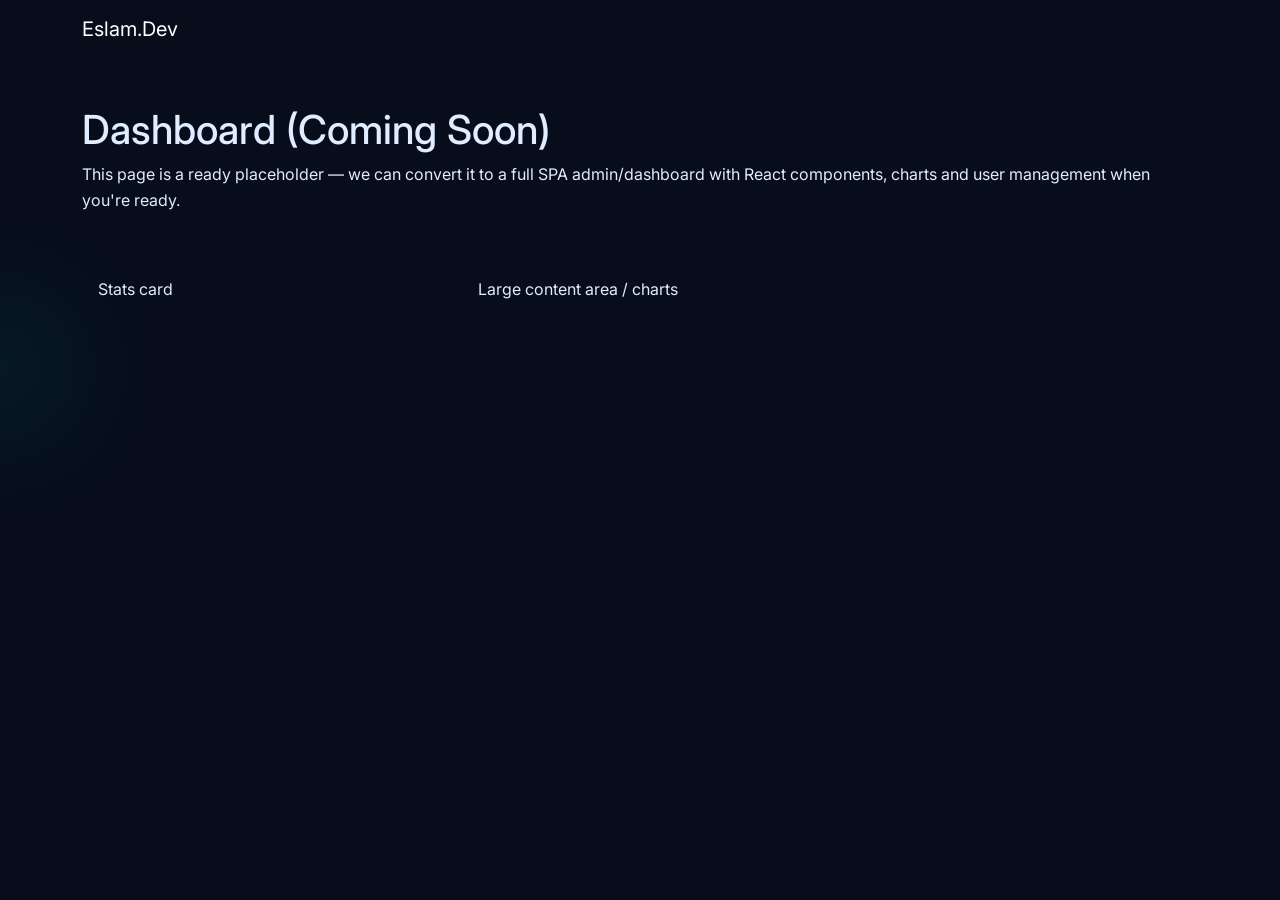
<file: dashboard.html>
<!doctype html>
<html lang="en">
<head>
  <meta charset="utf-8" /><meta name="viewport" content="width=device-width,initial-scale=1" />
  <title>Dashboard — Eslam</title>
  <link href="https://cdn.jsdelivr.net/npm/bootstrap@5.3.2/dist/css/bootstrap.min.css" rel="stylesheet">
  <link href="style.css" rel="stylesheet">
</head>
<body>
  <nav class="navbar navbar-expand-lg navbar-dark glass">
    <div class="container">
      <a class="navbar-brand" href="index.html">Eslam.Dev</a>
    </div>
  </nav>

  <main class="py-6">
    <div class="container py-5">
      <h1 data-aos="fade-up">Dashboard (Coming Soon)</h1>
      <p class="muted">This page is a ready placeholder — we can convert it to a full SPA admin/dashboard with React components, charts and user management when you're ready.</p>

      <div class="row g-4 mt-4">
        <div class="col-md-4" data-aos="fade-up">
          <div class="glass p-3">Stats card</div>
        </div>
        <div class="col-md-8" data-aos="fade-up">
          <div class="glass p-3">Large content area / charts</div>
        </div>
      </div>
    </div>
  </main>

  <script src="https://unpkg.com/aos@2.3.4/dist/aos.js"></script>
  <script src="script.js"></script>
</body>
</html>
</file>
<file: style.css>
/* ============================================================
   Portfolio CSS — Eslam Abdelnaby  |  v2.0
   ============================================================ */

/* ---------- Google Fonts ---------- */
@import url('https://fonts.googleapis.com/css2?family=Inter:wght@300;400;500;600;700;800;900&family=Space+Grotesk:wght@400;500;600;700&display=swap');

/* ---------- CSS Variables ---------- */
:root {
  --cyan:    #00f5ff;
  --cyan-dim: rgba(0,245,255,0.15);
  --blue:    #007bff;
  --dark:    #070d1a;
  --dark2:   #0b1120;
  --dark3:   #111827;
  --card-bg: rgba(255,255,255,0.03);
  --border:  rgba(0,245,255,0.15);
  --text:    #e0ecff;
  --muted:   #7a8fa8;
  --transition: 0.4s cubic-bezier(0.175, 0.885, 0.32, 1.275);
  --shadow-neon: 0 0 20px rgba(0,245,255,0.35), 0 0 40px rgba(0,245,255,0.15);
}

/* ---------- Reset ---------- */
*, *::before, *::after {
  margin: 0; padding: 0;
  box-sizing: border-box;
}

html { scroll-behavior: smooth; }

body {
  font-family: 'Inter', sans-serif;
  background-color: var(--dark);
  color: var(--text);
  overflow-x: hidden;
  line-height: 1.6;
}

/* ---------- Scrollbar ---------- */
::-webkit-scrollbar { width: 6px; }
::-webkit-scrollbar-track { background: var(--dark); }
::-webkit-scrollbar-thumb {
  background: linear-gradient(180deg, var(--cyan), var(--blue));
  border-radius: 4px;
}

/* ---------- Selection ---------- */
::selection { background: rgba(0,245,255,0.25); color: #fff; }

/* ---------- Utility ---------- */
.text-neon { color: var(--cyan); }
.section-tag {
  display: inline-block;
  padding: 6px 18px;
  border-radius: 30px;
  border: 1px solid var(--border);
  background: var(--cyan-dim);
  color: var(--cyan);
  font-size: 0.82rem;
  font-weight: 600;
  letter-spacing: 1px;
  text-transform: uppercase;
  margin-bottom: 14px;
}

/* ---------- Scroll Reveal ---------- */
.reveal-hidden {
  opacity: 0;
  transform: translateY(35px);
  transition: opacity 0.7s ease, transform 0.7s ease;
}
.reveal-hidden.animate-in {
  opacity: 1;
  transform: translateY(0);
}

/* ---------- Cursor Glow ---------- */
#cursor-glow {
  position: fixed;
  width: 320px;
  height: 320px;
  border-radius: 50%;
  background: radial-gradient(circle, rgba(0,245,255,0.05) 0%, transparent 70%);
  pointer-events: none;
  transform: translate(-50%, -50%);
  z-index: 0;
  transition: left 0.1s, top 0.1s;
}

/* ============================================================
   NAVBAR
   ============================================================ */
#navbar {
  background: rgba(7, 13, 26, 0.7);
  backdrop-filter: blur(20px);
  -webkit-backdrop-filter: blur(20px);
  border-bottom: 1px solid var(--border);
  transition: all 0.35s ease;
  padding: 14px 0;
}
#navbar.scrolled {
  background: rgba(7, 13, 26, 0.97);
  box-shadow: 0 4px 30px rgba(0,245,255,0.08);
  padding: 10px 0;
}

.logo-badge {
  width: 40px; height: 40px;
  border-radius: 12px;
  background: linear-gradient(135deg, var(--cyan), var(--blue));
  display: flex; align-items: center; justify-content: center;
  font-weight: 900; font-size: 1.1rem; color: #070d1a;
  box-shadow: 0 0 15px rgba(0,245,255,0.4);
  flex-shrink: 0;
}

.brand-text {
  font-family: 'Space Grotesk', sans-serif;
  font-weight: 700; font-size: 1.1rem;
  letter-spacing: 0.5px;
}
.brand-text .accent { color: var(--cyan); }

/* Custom toggler */
.navbar-toggler {
  border: 1px solid var(--border);
  padding: 8px 10px;
  background: transparent;
}
.navbar-toggler:focus { box-shadow: none; }
.toggler-bar {
  display: block;
  width: 22px; height: 2px;
  background: var(--cyan);
  margin: 5px 0;
  border-radius: 2px;
  transition: 0.3s;
}

.nav-link {
  color: #b0c4de !important;
  font-weight: 500;
  font-size: 0.92rem;
  padding: 8px 14px !important;
  border-radius: 8px;
  transition: all 0.3s ease;
  position: relative;
}
.nav-link:hover,
.nav-link.active-nav {
  color: var(--cyan) !important;
  background: var(--cyan-dim);
}

.nav-link.nav-cta {
  background: linear-gradient(135deg, var(--cyan), var(--blue));
  color: #070d1a !important;
  font-weight: 700;
}
.nav-link.nav-cta:hover {
  box-shadow: var(--shadow-neon);
  transform: translateY(-2px);
  color: #070d1a !important;
}

/* Scroll progress */
#scrollProgress {
  position: absolute;
  bottom: 0; left: 0;
  height: 2px; width: 0%;
  background: linear-gradient(90deg, var(--cyan), var(--blue));
  box-shadow: 0 0 8px var(--cyan);
  transition: width 0.1s linear;
}

/* ============================================================
   HERO
   ============================================================ */
.hero-section {
  min-height: 100vh;
  display: flex;
  align-items: center;
  padding: 130px 0 80px;
  position: relative;
  overflow: hidden;
  background:
    radial-gradient(ellipse at 20% 40%, rgba(0,245,255,0.06) 0%, transparent 60%),
    radial-gradient(ellipse at 80% 70%, rgba(0,123,255,0.05) 0%, transparent 60%);
}

#particles-canvas {
  position: absolute;
  inset: 0;
  z-index: 0;
  pointer-events: none;
}

.hero-content { position: relative; z-index: 1; }

.hero-badge {
  display: inline-flex;
  align-items: center;
  gap: 8px;
  padding: 7px 16px;
  border-radius: 30px;
  border: 1px solid var(--border);
  background: var(--cyan-dim);
  color: var(--cyan);
  font-size: 0.83rem;
  font-weight: 600;
  margin-bottom: 20px;
}
.badge-dot {
  width: 8px; height: 8px;
  border-radius: 50%;
  background: #00ff88;
  box-shadow: 0 0 8px #00ff88;
  animation: blink 1.5s infinite;
}
@keyframes blink {
  0%,100%{ opacity:1; } 50%{ opacity:0.3; }
}

.glow-title {
  font-family: 'Space Grotesk', sans-serif;
  font-weight: 800;
  font-size: clamp(2rem, 5vw, 3.2rem);
  line-height: 1.15;
  color: #fff;
}
.name-neon {
  color: var(--cyan);
  text-shadow: 0 0 20px rgba(0,245,255,0.6), 0 0 40px rgba(0,245,255,0.3);
  animation: neonPulse 3s ease-in-out infinite alternate;
}
@keyframes neonPulse {
  from { text-shadow: 0 0 10px rgba(0,245,255,0.4), 0 0 25px rgba(0,245,255,0.2); }
  to   { text-shadow: 0 0 25px rgba(0,245,255,0.8), 0 0 50px rgba(0,245,255,0.4); }
}

.typewriter-line {
  font-size: clamp(1.1rem, 2.5vw, 1.6rem);
  font-weight: 600;
  color: var(--cyan);
  min-height: 2rem;
  font-family: 'Space Grotesk', sans-serif;
}
.typewriter-line::after {
  content: '|';
  animation: blink 0.8s infinite;
}

.hero-desc { color: #8fa3c7; max-width: 520px; }

/* Hero Buttons */
.hero-buttons {
  display: flex;
  flex-wrap: wrap;
  gap: 12px;
}
.btn {
  display: inline-flex;
  align-items: center;
  padding: 13px 28px;
  border-radius: 12px;
  font-weight: 700;
  font-size: 0.92rem;
  text-decoration: none;
  transition: var(--transition);
  border: none;
  cursor: pointer;
}
.btn-neon {
  background: linear-gradient(135deg, var(--cyan), var(--blue));
  color: #070d1a;
  box-shadow: 0 4px 20px rgba(0,245,255,0.25);
}
.btn-neon:hover {
  transform: translateY(-3px) scale(1.02);
  box-shadow: var(--shadow-neon);
  color: #070d1a;
}
.btn-ghost {
  background: transparent;
  color: var(--cyan);
  border: 1.5px solid var(--border);
}
.btn-ghost:hover {
  background: var(--cyan-dim);
  border-color: var(--cyan);
  color: var(--cyan);
  transform: translateY(-3px);
}

/* Hero Social Icons */
.hero-socials { display: flex; gap: 12px; }
.hero-social-icon {
  width: 42px; height: 42px;
  border-radius: 10px;
  border: 1px solid var(--border);
  background: var(--card-bg);
  display: flex; align-items: center; justify-content: center;
  color: #8fa3c7;
  font-size: 1.1rem;
  text-decoration: none;
  transition: all 0.3s ease;
}
.hero-social-icon:hover {
  background: var(--cyan-dim);
  border-color: var(--cyan);
  color: var(--cyan);
  transform: translateY(-4px);
  box-shadow: 0 8px 20px rgba(0,245,255,0.2);
}

/* Portrait */
.portrait-wrap {
  position: relative;
  display: inline-block;
  width: 320px; height: 320px;
}
.portrait-ring {
  position: absolute;
  inset: -12px;
  border-radius: 50%;
  border: 2px solid transparent;
  background: linear-gradient(#070d1a,#070d1a) padding-box,
              linear-gradient(135deg, var(--cyan), var(--blue), transparent) border-box;
  animation: spinRing 8s linear infinite;
}
@keyframes spinRing { to { transform: rotate(360deg); } }

.portrait-img {
  width: 100%; height: 100%;
  object-fit: cover;
  border-radius: 50%;
  border: 4px solid rgba(0,245,255,0.3);
  position: relative;
  z-index: 1;
  transition: transform 0.5s ease, box-shadow 0.5s ease;
}
.portrait-wrap:hover .portrait-img {
  transform: scale(1.04);
  box-shadow: 0 0 50px rgba(0,245,255,0.4);
}

.portrait-badge {
  position: absolute;
  bottom: 10px; left: 50%;
  transform: translateX(-50%);
  background: linear-gradient(135deg, var(--cyan), var(--blue));
  color: #070d1a;
  font-weight: 700;
  font-size: 0.82rem;
  padding: 6px 18px;
  border-radius: 20px;
  white-space: nowrap;
  z-index: 2;
  animation: floatBadge 3s ease-in-out infinite;
}
@keyframes floatBadge {
  0%,100%{ transform: translateX(-50%) translateY(0); }
  50%    { transform: translateX(-50%) translateY(-8px); }
}

.portrait-floating-icon {
  position: absolute;
  width: 44px; height: 44px;
  border-radius: 50%;
  background: var(--dark2);
  border: 1px solid var(--border);
  display: flex; align-items: center; justify-content: center;
  font-size: 1.2rem;
  color: var(--cyan);
  z-index: 3;
  animation: floatBadge 3s ease-in-out infinite;
}
.pfi-1 { top: 5%; left: -5%; animation-delay: 0s; }
.pfi-2 { top: 50%; right: -8%; animation-delay: 0.8s; }
.pfi-3 { bottom: 18%; left: -8%; animation-delay: 1.6s; }

/* Scroll indicator */
.scroll-indicator {
  position: absolute;
  bottom: 30px; left: 50%;
  transform: translateX(-50%);
  width: 26px; height: 42px;
  border: 2px solid var(--border);
  border-radius: 13px;
  display: flex; align-items: flex-start; justify-content: center;
  padding-top: 6px;
}
.scroll-dot {
  width: 4px; height: 8px;
  background: var(--cyan);
  border-radius: 2px;
  animation: scrollDown 1.8s ease-in-out infinite;
}
@keyframes scrollDown {
  0%  { transform: translateY(0); opacity:1; }
  80% { transform: translateY(14px); opacity:0; }
  100%{ transform: translateY(0); opacity:0; }
}

/* ============================================================
   STATS SECTION
   ============================================================ */
.stats-section {
  padding: 70px 5%;
  background: var(--dark2);
  border-top: 1px solid var(--border);
  border-bottom: 1px solid var(--border);
}
.stats-grid {
  display: grid;
  grid-template-columns: repeat(auto-fit, minmax(200px, 1fr));
  gap: 25px;
  max-width: 1000px;
  margin: 0 auto;
}
.stat-card {
  background: var(--card-bg);
  border: 1px solid var(--border);
  border-radius: 20px;
  padding: 35px 25px;
  text-align: center;
  backdrop-filter: blur(15px);
  transition: var(--transition);
}
.stat-card:hover {
  transform: translateY(-8px);
  border-color: var(--cyan);
  box-shadow: var(--shadow-neon);
}
.stat-card h2 {
  font-size: 2.8rem;
  font-weight: 900;
  color: var(--cyan);
  font-family: 'Space Grotesk', sans-serif;
  margin-bottom: 6px;
}
.stat-card span { color: var(--muted); font-size: 0.92rem; font-weight: 500; }

/* ============================================================
   ABOUT SECTION
   ============================================================ */
.about-section {
  padding: 110px 5%;
  background: var(--dark);
  overflow: hidden;
  position: relative;
}
.about-container {
  max-width: 1200px;
  margin: 0 auto;
  display: flex;
  flex-direction: column-reverse;
  gap: 60px;
  align-items: center;
}
@media (min-width: 992px) {
  .about-container { flex-direction: row; justify-content: space-between; }
}

/* About Visual */
.about-visual {
  position: relative;
  width: 300px; height: 300px;
  display: flex; align-items: center; justify-content: center;
  flex-shrink: 0;
}
.glow-sphere {
  position: absolute;
  width: 220px; height: 220px;
  background: radial-gradient(circle, rgba(0,245,255,0.12) 0%, transparent 70%);
  filter: blur(25px);
  animation: pulseGlow 4s ease-in-out infinite alternate;
}
@keyframes pulseGlow {
  0%  { transform: scale(1); opacity: 0.5; }
  100%{ transform: scale(1.3); opacity: 0.9; }
}
.tech-box {
  width: 190px; height: 190px;
  background: var(--card-bg);
  border: 1.5px solid var(--border);
  border-radius: 28px;
  display: flex; align-items: center; justify-content: center;
  box-shadow: 0 20px 60px rgba(0,0,0,0.5), inset 0 0 30px rgba(0,245,255,0.04);
  animation: floatBox 6s ease-in-out infinite;
  position: relative;
}
.code-bracket {
  font-size: 3rem;
  font-weight: 900;
  color: var(--cyan);
  font-family: monospace;
  text-shadow: 0 0 20px rgba(0,245,255,0.5);
}
.floating-icon {
  position: absolute;
  font-size: 1.8rem;
  color: rgba(255,255,255,0.35);
  transition: color 0.3s;
}
.floating-icon:hover { color: var(--cyan); }
.react-float   { top:8%; left:8%; animation: orbit 8s linear infinite; }
.js-float      { bottom:12%; right:8%; animation: orbit 10s linear infinite reverse; }
.tailwind-float{ top:40%; right:-8%; animation: floatBox 4s ease-in-out infinite; }
@keyframes floatBox {
  0%,100%{ transform: translateY(0); }
  50%    { transform: translateY(-18px); }
}
@keyframes orbit {
  0%  { transform: rotate(0deg) translateX(22px) rotate(0deg); }
  100%{ transform: rotate(360deg) translateX(22px) rotate(-360deg); }
}

/* About Content */
.about-content { flex: 1; max-width: 650px; }
.about-title {
  font-family: 'Space Grotesk', sans-serif;
  font-size: clamp(2rem, 4vw, 2.8rem);
  font-weight: 800;
  color: #fff;
  line-height: 1.2;
  margin-bottom: 20px;
}
.about-text-card {
  background: var(--card-bg);
  border-left: 3px solid var(--cyan);
  border-radius: 4px 16px 16px 4px;
  padding: 25px 28px;
  box-shadow: 0 10px 30px rgba(0,0,0,0.2);
  margin-bottom: 35px;
}
.animated-text {
  color: #a8bed6;
  font-size: 1rem;
  line-height: 1.75;
  margin-bottom: 12px;
}
.animated-text:last-child { margin-bottom: 0; }
.highlight-text { color: var(--cyan); font-weight: 700; }

.about-stats {
  display: flex;
  gap: 40px;
  flex-wrap: wrap;
}
.stat-item { display: flex; flex-direction: column; }
.stat-number {
  font-size: 2.2rem;
  font-weight: 900;
  font-family: 'Space Grotesk', sans-serif;
  background: linear-gradient(45deg, var(--cyan), #4facfe);
  -webkit-background-clip: text;
  -webkit-text-fill-color: transparent;
}
.stat-label {
  color: var(--muted);
  font-size: 0.88rem;
  margin-top: 4px;
  font-weight: 500;
}

/* ============================================================
   SKILLS SECTION
   ============================================================ */
.skills-section {
  padding: 100px 5%;
  background: var(--dark2);
  text-align: center;
}
.section-header { margin-bottom: 55px; }
.section-title {
  font-family: 'Space Grotesk', sans-serif;
  font-size: clamp(1.8rem, 4vw, 2.6rem);
  font-weight: 800;
  color: #fff;
  margin-bottom: 10px;
}
.section-subtitle { color: var(--muted); font-size: 1rem; }

.skills-container {
  display: grid;
  grid-template-columns: repeat(auto-fit, minmax(200px, 1fr));
  gap: 22px;
  max-width: 1200px;
  margin: 0 auto;
}
@media (min-width: 992px) {
  .skills-container { grid-template-columns: repeat(4, 1fr); }
}

.skill-card {
  background: var(--card-bg);
  border: 1px solid rgba(255,255,255,0.06);
  border-radius: 18px;
  padding: 30px 22px;
  backdrop-filter: blur(12px);
  transition: var(--transition);
  display: flex;
  flex-direction: column;
  align-items: center;
  /* staggered fade-in */
  opacity: 0;
  transform: translateY(40px);
  animation: fadeInUp 0.6s ease forwards;
  animation-delay: calc(var(--card-index) * 0.08s);
  animation-play-state: paused;
}
.skills-section.animate-in .skill-card,
.skill-card.animate-in {
  animation-play-state: running;
}
.skill-card:hover {
  transform: translateY(-10px) scale(1.03);
  border-color: var(--cyan);
  box-shadow: 0 12px 30px rgba(0,245,255,0.18), 0 0 12px rgba(0,245,255,0.08);
  background: rgba(255,255,255,0.05);
}
@keyframes fadeInUp {
  to { opacity: 1; transform: translateY(0); }
}

.skill-icon {
  font-size: 2.8rem;
  margin-bottom: 14px;
  transition: transform 0.4s ease, color 0.3s;
  color: var(--cyan);
}
.skill-card:hover .skill-icon { transform: rotateY(360deg) scale(1.15); }

/* Custom text-icons for TS, Next, TW */
.ts-icon, .next-icon, .tw-icon {
  width: 52px; height: 52px;
  border-radius: 10px;
  display: flex; align-items: center; justify-content: center;
  font-weight: 900; font-size: 1rem;
  margin-bottom: 14px;
  transition: transform 0.4s ease;
}
.ts-icon   { background: #3178c6; color: #fff; }
.next-icon { background: #fff; color: #000; }
.tw-icon   { background: linear-gradient(135deg,#06b6d4,#0ea5e9); color: #fff; }
.skill-card:hover .ts-icon,
.skill-card:hover .next-icon,
.skill-card:hover .tw-icon { transform: rotateY(360deg) scale(1.15); }

.skill-name { color: #fff; font-size: 1.05rem; font-weight: 600; margin-bottom: 18px; }

.skill-progress-wrapper {
  width: 100%;
  height: 5px;
  background: rgba(255,255,255,0.08);
  border-radius: 10px;
  margin-bottom: 8px;
  overflow: hidden;
}
.skill-progress-bar {
  height: 100%;
  width: 0;
  background: linear-gradient(90deg, var(--cyan), #4facfe);
  border-radius: 10px;
  box-shadow: 0 0 8px var(--cyan);
  animation: fillBar 1.6s cubic-bezier(0.1, 1, 0.1, 1) forwards;
  animation-delay: calc(var(--card-index) * 0.08s + 0.4s);
  animation-play-state: paused;
}
.skills-section.animate-in .skill-progress-bar,
.skill-card.animate-in .skill-progress-bar {
  animation-play-state: running;
}
@keyframes fillBar { to { width: var(--target-width); } }

.skill-percentage { color: var(--cyan); font-size: 0.88rem; font-weight: 700; }

/* ============================================================
   SERVICES SECTION
   ============================================================ */
.services-section {
  padding: 100px 5%;
  background: var(--dark);
}
.services-grid {
  display: grid;
  grid-template-columns: repeat(auto-fit, minmax(270px, 1fr));
  gap: 28px;
  max-width: 1200px;
  margin: 0 auto;
}
.service-card {
  background: var(--card-bg);
  border: 1px solid var(--border);
  border-radius: 22px;
  padding: 40px 30px;
  transition: var(--transition);
  position: relative;
  overflow: hidden;
}
.service-card::before {
  content: '';
  position: absolute;
  inset: 0;
  background: linear-gradient(135deg, rgba(0,245,255,0.05), transparent 60%);
  opacity: 0;
  transition: opacity 0.4s;
}
.service-card:hover::before { opacity: 1; }
.service-card:hover {
  transform: translateY(-10px);
  border-color: var(--cyan);
  box-shadow: var(--shadow-neon);
}
.service-icon-wrap {
  width: 65px; height: 65px;
  border-radius: 16px;
  background: var(--cyan-dim);
  border: 1px solid var(--border);
  display: flex; align-items: center; justify-content: center;
  font-size: 1.8rem;
  color: var(--cyan);
  margin-bottom: 22px;
  transition: transform 0.4s ease, box-shadow 0.4s;
}
.service-card:hover .service-icon-wrap {
  transform: scale(1.1) rotate(5deg);
  box-shadow: 0 0 20px rgba(0,245,255,0.3);
}
.service-card h3 {
  font-size: 1.25rem;
  font-weight: 700;
  color: #fff;
  margin-bottom: 12px;
}
.service-card p { color: var(--muted); font-size: 0.95rem; line-height: 1.7; margin-bottom: 20px; }
.service-features { list-style: none; padding: 0; }
.service-features li {
  color: #8fa3c7;
  font-size: 0.9rem;
  margin-bottom: 8px;
  display: flex; align-items: center; gap: 8px;
}
.service-features li i { color: var(--cyan); font-size: 0.75rem; }

/* ============================================================
   PROJECTS SECTION
   ============================================================ */
.projects {
  padding: 110px 5%;
  background: var(--dark2);
}
.projects-container {
  display: grid;
  grid-template-columns: repeat(auto-fit, minmax(360px, 1fr));
  gap: 32px;
  max-width: 1300px;
  margin: 0 auto;
}
.project-card {
  background: #0f172a;
  border: 1px solid var(--border);
  border-radius: 20px;
  overflow: hidden;
  transition: var(--transition);
  display: flex;
  flex-direction: column;
}
.project-card:hover {
  transform: translateY(-12px);
  border-color: var(--cyan);
  box-shadow: 0 20px 50px rgba(0,245,255,0.18);
}

.project-tech {
  display: flex;
  flex-wrap: wrap;
  gap: 7px;
  padding: 15px 20px 0;
}
.project-tech span {
  padding: 4px 12px;
  border-radius: 30px;
  background: rgba(0,245,255,0.07);
  border: 1px solid var(--border);
  color: var(--cyan);
  font-size: 0.75rem;
  font-weight: 600;
  transition: 0.3s;
}
.project-tech span:hover {
  background: var(--cyan);
  color: #070d1a;
}

.project-img {
  width: 100%; height: 210px;
  overflow: hidden;
  position: relative;
}
.project-img img {
  width: 100%; height: 100%;
  object-fit: cover;
  transition: transform 0.6s ease;
}
.project-card:hover .project-img img { transform: scale(1.08); }

.project-overlay {
  position: absolute;
  inset: 0;
  background: rgba(0,245,255,0.1);
  display: flex; align-items: center; justify-content: center;
  opacity: 0;
  transition: opacity 0.4s;
  font-size: 2rem;
  color: var(--cyan);
}
.project-card:hover .project-overlay { opacity: 1; }

.project-content {
  padding: 22px;
  flex: 1;
  display: flex;
  flex-direction: column;
}
.project-title {
  font-size: 1.2rem;
  font-weight: 700;
  color: #fff;
  margin-bottom: 10px;
  font-family: 'Space Grotesk', sans-serif;
}
.project-description {
  font-size: 0.9rem;
  color: #7a8fa8;
  line-height: 1.65;
  margin-bottom: 20px;
  flex: 1;
  display: -webkit-box;
  -webkit-line-clamp: 3;
  -webkit-box-orient: vertical;
  overflow: hidden;
}

.project-links { display: flex; gap: 12px; }
.proj-btn {
  flex: 1;
  padding: 11px 16px;
  border-radius: 10px;
  text-decoration: none;
  font-size: 0.88rem;
  font-weight: 600;
  text-align: center;
  display: inline-flex;
  align-items: center;
  justify-content: center;
  gap: 7px;
  transition: all 0.3s ease;
}
.github-btn {
  background: transparent;
  color: #c0d0e0;
  border: 1px solid rgba(255,255,255,0.15);
}
.github-btn:hover {
  background: rgba(255,255,255,0.08);
  border-color: rgba(255,255,255,0.35);
  color: #fff;
}
.live-btn {
  background: linear-gradient(135deg, var(--cyan), var(--blue));
  color: #070d1a;
  border: none;
}
.live-btn:hover {
  transform: translateY(-2px);
  box-shadow: 0 6px 20px rgba(0,245,255,0.3);
  color: #070d1a;
}

/* Project responsive */
@media (max-width: 992px) {
  .projects-container { grid-template-columns: repeat(2, 1fr); }
}
@media (max-width: 640px) {
  .projects-container { grid-template-columns: 1fr; }
}
@media (min-width: 1400px) {
  .projects-container { grid-template-columns: repeat(3, 1fr); }
}

/* ============================================================
   EXPERIENCE / TIMELINE
   ============================================================ */
.experience-section {
  padding: 110px 5%;
  background: var(--dark);
  position: relative;
}
.timeline {
  max-width: 860px;
  margin: 0 auto;
  position: relative;
  padding: 0 20px;
}
.timeline::before {
  content: '';
  position: absolute;
  left: 50%;
  top: 0; bottom: 0;
  transform: translateX(-50%);
  width: 2px;
  background: linear-gradient(to bottom, var(--cyan), var(--blue), transparent);
  box-shadow: 0 0 12px rgba(0,245,255,0.3);
}
.timeline-item {
  width: 46%;
  background: var(--card-bg);
  border: 1px solid var(--border);
  border-radius: 18px;
  padding: 25px 28px;
  margin-bottom: 40px;
  position: relative;
  transition: var(--transition);
}
.timeline-item:hover {
  transform: translateY(-8px);
  border-color: var(--cyan);
  box-shadow: var(--shadow-neon);
}
.timeline-item:nth-child(odd)  { margin-right: auto; }
.timeline-item:nth-child(even) { margin-left: auto; }

.timeline-dot {
  position: absolute;
  top: 28px;
  width: 14px; height: 14px;
  background: var(--cyan);
  border-radius: 50%;
  border: 2px solid var(--dark);
  box-shadow: 0 0 12px var(--cyan);
}
.timeline-item:nth-child(odd)  .timeline-dot { right: -8%; }
.timeline-item:nth-child(even) .timeline-dot { left: -8%; }

.pulse-dot { animation: pulseDot 1.5s ease-in-out infinite; }
@keyframes pulseDot {
  0%,100%{ box-shadow: 0 0 8px var(--cyan); }
  50%    { box-shadow: 0 0 24px var(--cyan), 0 0 40px rgba(0,245,255,0.4); }
}

.timeline-date {
  color: var(--cyan);
  font-size: 0.8rem;
  font-weight: 700;
  letter-spacing: 1px;
  margin-bottom: 8px;
  text-transform: uppercase;
}
.timeline-item h3 {
  color: #fff;
  font-size: 1.05rem;
  font-weight: 700;
  margin-bottom: 10px;
}
.timeline-item p { color: var(--muted); font-size: 0.9rem; line-height: 1.7; }

.highlight-timeline {
  background: linear-gradient(135deg, rgba(0,245,255,0.06), rgba(0,123,255,0.04));
  border-color: rgba(0,245,255,0.3);
}

/* Timeline mobile */
@media (max-width: 768px) {
  .timeline::before { left: 16px; }
  .timeline-item { width: 100%; margin-left: 0 !important; margin-right: 0 !important; padding-left: 30px; }
  .timeline-dot { left: -24px !important; right: auto !important; }
}

/* ============================================================
   TESTIMONIALS SECTION
   ============================================================ */
.testimonials-section {
  padding: 110px 5%;
  background: var(--dark2);
}
.testimonials-wrapper {
  display: flex;
  align-items: center;
  gap: 20px;
  max-width: 860px;
  margin: 0 auto;
  position: relative;
}
.testimonials-track {
  flex: 1;
  position: relative;
  overflow: hidden;
  min-height: 260px;
}
.testimonial-slide {
  position: absolute;
  inset: 0;
  opacity: 0;
  transform: translateX(30px);
  transition: opacity 0.5s ease, transform 0.5s ease;
  pointer-events: none;
}
.testimonial-slide.active {
  opacity: 1;
  transform: translateX(0);
  pointer-events: auto;
  position: relative;
}

.testimonial-card {
  background: var(--card-bg);
  border: 1px solid var(--border);
  border-radius: 24px;
  padding: 40px;
  transition: var(--transition);
}
.testimonial-card:hover {
  border-color: var(--cyan);
  box-shadow: var(--shadow-neon);
}
.t-quote {
  font-size: 2rem;
  color: var(--cyan);
  margin-bottom: 16px;
  opacity: 0.6;
}
.testimonial-card p {
  color: #b0c4de;
  font-size: 1.05rem;
  line-height: 1.8;
  margin-bottom: 24px;
  font-style: italic;
}
.t-author {
  display: flex;
  align-items: center;
  gap: 14px;
  margin-bottom: 16px;
}
.t-avatar {
  width: 48px; height: 48px;
  border-radius: 50%;
  background: linear-gradient(135deg, var(--cyan), var(--blue));
  display: flex; align-items: center; justify-content: center;
  font-weight: 800;
  color: #070d1a;
  font-size: 1.1rem;
  flex-shrink: 0;
}
.t-author strong { display: block; color: #fff; font-weight: 700; }
.t-author span { color: var(--muted); font-size: 0.85rem; }
.t-stars { color: #ffc107; letter-spacing: 2px; }

.t-nav {
  width: 46px; height: 46px;
  border-radius: 50%;
  border: 1px solid var(--border);
  background: var(--card-bg);
  color: var(--cyan);
  display: flex; align-items: center; justify-content: center;
  cursor: pointer;
  transition: all 0.3s;
  flex-shrink: 0;
}
.t-nav:hover {
  background: var(--cyan-dim);
  border-color: var(--cyan);
  transform: scale(1.1);
}
.t-dots {
  display: flex;
  justify-content: center;
  gap: 10px;
  margin-top: 28px;
}
.t-dot {
  width: 10px; height: 10px;
  border-radius: 50%;
  background: rgba(255,255,255,0.2);
  border: none;
  cursor: pointer;
  transition: all 0.3s;
}
.t-dot.active {
  background: var(--cyan);
  box-shadow: 0 0 10px var(--cyan);
  width: 28px;
  border-radius: 5px;
}

@media (max-width: 640px) {
  .t-nav { display: none; }
  .testimonials-wrapper { gap: 0; }
}

/* ============================================================
   CTA SECTION
   ============================================================ */
.cta-section {
  padding: 120px 5%;
  background: var(--dark);
  position: relative;
  overflow: hidden;
}
.cta-inner {
  max-width: 700px;
  margin: 0 auto;
  text-align: center;
  position: relative;
  z-index: 1;
}
.cta-glow {
  position: absolute;
  top: 50%; left: 50%;
  transform: translate(-50%, -50%);
  width: 500px; height: 300px;
  background: radial-gradient(ellipse, rgba(0,245,255,0.08) 0%, transparent 70%);
  pointer-events: none;
}
.cta-inner h2 {
  font-family: 'Space Grotesk', sans-serif;
  font-size: clamp(2rem, 5vw, 3rem);
  font-weight: 800;
  color: #fff;
  margin-bottom: 16px;
  line-height: 1.2;
}
.cta-inner p { color: var(--muted); font-size: 1.05rem; margin-bottom: 36px; }
.cta-buttons { display: flex; justify-content: center; gap: 16px; flex-wrap: wrap; }

/* ============================================================
   CONTACT SECTION
   ============================================================ */
.contact-section {
  padding: 110px 5%;
  background: var(--dark2);
}
.contact-wrapper {
  max-width: 1100px;
  margin: 0 auto;
  display: grid;
  grid-template-columns: 1fr 1.5fr;
  gap: 50px;
  align-items: start;
}
@media (max-width: 768px) {
  .contact-wrapper { grid-template-columns: 1fr; }
}

.contact-info h3 {
  font-size: 1.8rem;
  font-weight: 800;
  color: #fff;
  margin-bottom: 12px;
  font-family: 'Space Grotesk', sans-serif;
}
.contact-info > p { color: var(--muted); margin-bottom: 30px; line-height: 1.7; }

.contact-detail {
  display: flex;
  align-items: center;
  gap: 16px;
  margin-bottom: 20px;
}
.cd-icon {
  width: 48px; height: 48px;
  border-radius: 12px;
  background: var(--cyan-dim);
  border: 1px solid var(--border);
  display: flex; align-items: center; justify-content: center;
  font-size: 1.2rem;
  color: var(--cyan);
  flex-shrink: 0;
}
.contact-detail span { color: var(--muted); font-size: 0.8rem; display: block; margin-bottom: 2px; }
.contact-detail strong { color: #fff; font-size: 0.95rem; }
.contact-detail strong a { color: #fff; text-decoration: none; }
.contact-detail strong a:hover { color: var(--cyan); }

.contact-social-links {
  display: flex;
  gap: 12px;
  margin-top: 30px;
}

/* Form */
.contact-form {
  background: var(--card-bg);
  border: 1px solid var(--border);
  border-radius: 24px;
  padding: 40px;
  backdrop-filter: blur(15px);
}
.form-group { margin-bottom: 20px; }
.form-control {
  background: rgba(255,255,255,0.04) !important;
  border: 1px solid rgba(0,245,255,0.12) !important;
  color: #fff !important;
  padding: 14px 18px !important;
  border-radius: 12px !important;
  font-size: 0.95rem;
  transition: all 0.3s;
  width: 100%;
}
.form-control::placeholder { color: #5a7090 !important; }
.form-control:focus {
  background: rgba(255,255,255,0.06) !important;
  border-color: var(--cyan) !important;
  box-shadow: 0 0 0 3px rgba(0,245,255,0.12) !important;
  outline: none;
  color: #fff !important;
}
textarea.form-control { resize: none; }

.btn.w-100 { width: 100%; justify-content: center; }

/* ============================================================
   FOOTER
   ============================================================ */
footer {
  background: #040810;
  border-top: 1px solid var(--border);
}
.footer-top {
  display: flex;
  align-items: center;
  gap: 20px;
  margin-bottom: 30px;
  flex-wrap: wrap;
}
.footer-desc { color: var(--muted); font-size: 0.9rem; flex: 1; min-width: 200px; }

.footer-nav {
  display: flex;
  flex-wrap: wrap;
  gap: 8px 24px;
  margin-bottom: 28px;
}
.footer-nav a {
  color: #7a8fa8;
  text-decoration: none;
  font-size: 0.9rem;
  transition: color 0.3s;
}
.footer-nav a:hover { color: var(--cyan); }

.footer-social {
  display: flex;
  gap: 12px;
  margin-bottom: 28px;
}

.social-icon {
  width: 44px; height: 44px;
  border-radius: 50%;
  border: 1px solid rgba(0,245,255,0.2);
  background: rgba(255,255,255,0.03);
  display: inline-flex; align-items: center; justify-content: center;
  color: #8fa3c7;
  font-size: 1.1rem;
  text-decoration: none;
  transition: all 0.4s;
}
.social-icon:hover {
  background: var(--cyan);
  border-color: var(--cyan);
  color: #070d1a;
  transform: translateY(-5px) rotate(360deg);
  box-shadow: 0 8px 20px rgba(0,245,255,0.3);
}

.footer-bottom { border-top: 1px solid rgba(255,255,255,0.05); padding-top: 20px; }
.footer-bottom p { color: #4a6080; font-size: 0.88rem; text-align: center; }

/* ============================================================
   BACK TO TOP
   ============================================================ */
#back-to-top {
  position: fixed;
  bottom: 30px; right: 30px;
  width: 46px; height: 46px;
  border-radius: 50%;
  background: linear-gradient(135deg, var(--cyan), var(--blue));
  color: #070d1a;
  border: none;
  display: flex; align-items: center; justify-content: center;
  font-size: 1rem;
  cursor: pointer;
  transition: all 0.4s;
  opacity: 0;
  visibility: hidden;
  transform: translateY(20px);
  z-index: 999;
  box-shadow: 0 4px 20px rgba(0,245,255,0.3);
}
#back-to-top.visible {
  opacity: 1;
  visibility: visible;
  transform: translateY(0);
}
#back-to-top:hover {
  transform: translateY(-4px);
  box-shadow: var(--shadow-neon);
}

/* ============================================================
   TOAST NOTIFICATIONS
   ============================================================ */
.toast-notification {
  position: fixed;
  bottom: 30px; left: 50%;
  transform: translateX(-50%) translateY(80px);
  padding: 14px 28px;
  border-radius: 12px;
  font-weight: 600;
  font-size: 0.95rem;
  z-index: 9999;
  transition: transform 0.4s ease, opacity 0.4s;
  opacity: 0;
}
.toast-notification.show { transform: translateX(-50%) translateY(0); opacity: 1; }
.toast-success {
  background: #0a2e1a;
  border: 1px solid #00ff88;
  color: #00ff88;
}
.toast-error {
  background: #2e0a0a;
  border: 1px solid #ff4444;
  color: #ff6666;
}

/* ============================================================
   RESPONSIVE
   ============================================================ */
@media (max-width: 992px) {
  .hero-section { padding: 120px 0 60px; text-align: center; }
  .hero-desc { margin: 0 auto; }
  .hero-buttons { justify-content: center; }
  .hero-socials { justify-content: center; }
  .portrait-wrap { width: 260px; height: 260px; margin-top: 40px; }
  .pfi-1, .pfi-2, .pfi-3 { display: none; }
}

@media (max-width: 767px) {
  .glow-title { font-size: 2rem !important; }
  .stats-grid { grid-template-columns: repeat(2, 1fr); }
  .services-grid { grid-template-columns: 1fr; }
  .contact-form { padding: 28px 20px; }
  .about-visual { width: 220px; height: 220px; }
  .tech-box { width: 140px; height: 140px; }
  .footer-top { flex-direction: column; }
  #back-to-top { bottom: 20px; right: 20px; width: 40px; height: 40px; }
}

@media (max-width: 480px) {
  .hero-buttons { flex-direction: column; align-items: center; }
  .hero-buttons .btn { width: 100%; max-width: 280px; justify-content: center; }
  .stats-grid { grid-template-columns: repeat(2, 1fr); gap: 14px; }
  .portrait-wrap { width: 220px; height: 220px; }
  .skills-container { grid-template-columns: repeat(2, 1fr); }
  .cta-buttons { flex-direction: column; align-items: center; }
  .cta-buttons .btn { width: 100%; max-width: 280px; justify-content: center; }
}
</file>
